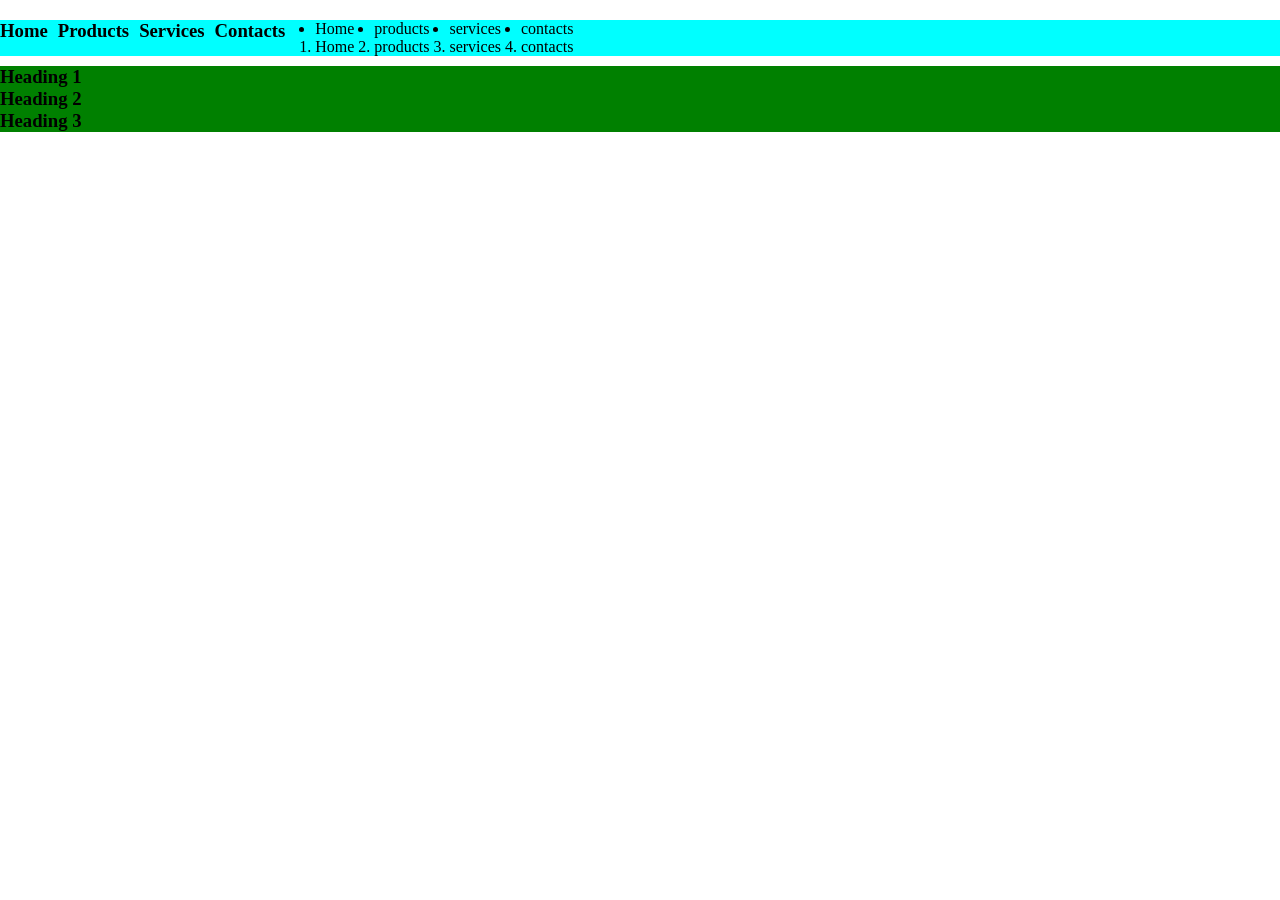
<file: index.html>
<!-- boilerplate -->
<!DOCTYPE html>
<html lang="en">

<head>
    <meta charset="UTF-8">
    <meta name="viewport" content="width=device-width, initial-scale=1.0">
    <meta name="og:title" content="HTML Page">
    <meta name="og:description" content="A simple HTML page with headings and a styled paragraph.">
    <meta name="keyword" content="abc,xyz">
    <title>Document</title>
    <link rel="stylesheet" href="index.css">
    <style>
        * {
            margin: 0;
            padding: 0;
        }
        .List-Style-class{

            
            display: flex;
            list-style:none;
            gap:20px;
        }
        #List-Style-Id{
             display: flex;
            list-style:none;
            gap:20px;
        }
        h1{
            font-size: 12px;
        }
    </style>
</head>

<body>
    <!-- sementic tags -->

    <div>
        <header style="background-color: aqua;margin:20px 0px 10px 0px;display:flex;gap:10px">
            <!-- <h3 style="margin-right:10px;">Heading 1</h3>
        <h3 style="margin-right:10px;">Heading 2</h3>
        <h3 style="margin-right:10px;">Heading 3</h3> -->

            <h3>Home</h3>
            <h3>Products</h3>
            <h3>Services</h3>
            <h3>Contacts</h3>
            <!-- <h3>Heading 2</h3>
        <h3>Heading 3</h3>
        <h3>Heading 1</h3>
        <h3>Heading 2</h3>
        <h3>Heading 3</h3> -->
            <div>
                 <div style="margin-left:20px;display:inline-size;align-items:start;gap:10px">
                <ul style="display: flex;gap: 20px;">
                    <li>Home</li>
                    <li>products</li>
                    <li>services</li>
                    <li>contacts</li>
                </ul>
                <ol style="display: flex;gap:20px">
                    <li>Home</li>
                    <li>products</li>
                    <li>services</li>
                    <li>contacts</li>
                </ol>
            </div>


        </header>
        <footer></footer>
        <section></section>
    </div>
    <div>
        <header style="background-color: green;">
            <h3>Heading 1</h3>
            <h3>Heading 2</h3>
            <h3>Heading 3</h3>
        </header>
        <section></section>
        <footer></footer>
    </div>
</body>

</html>
</file>
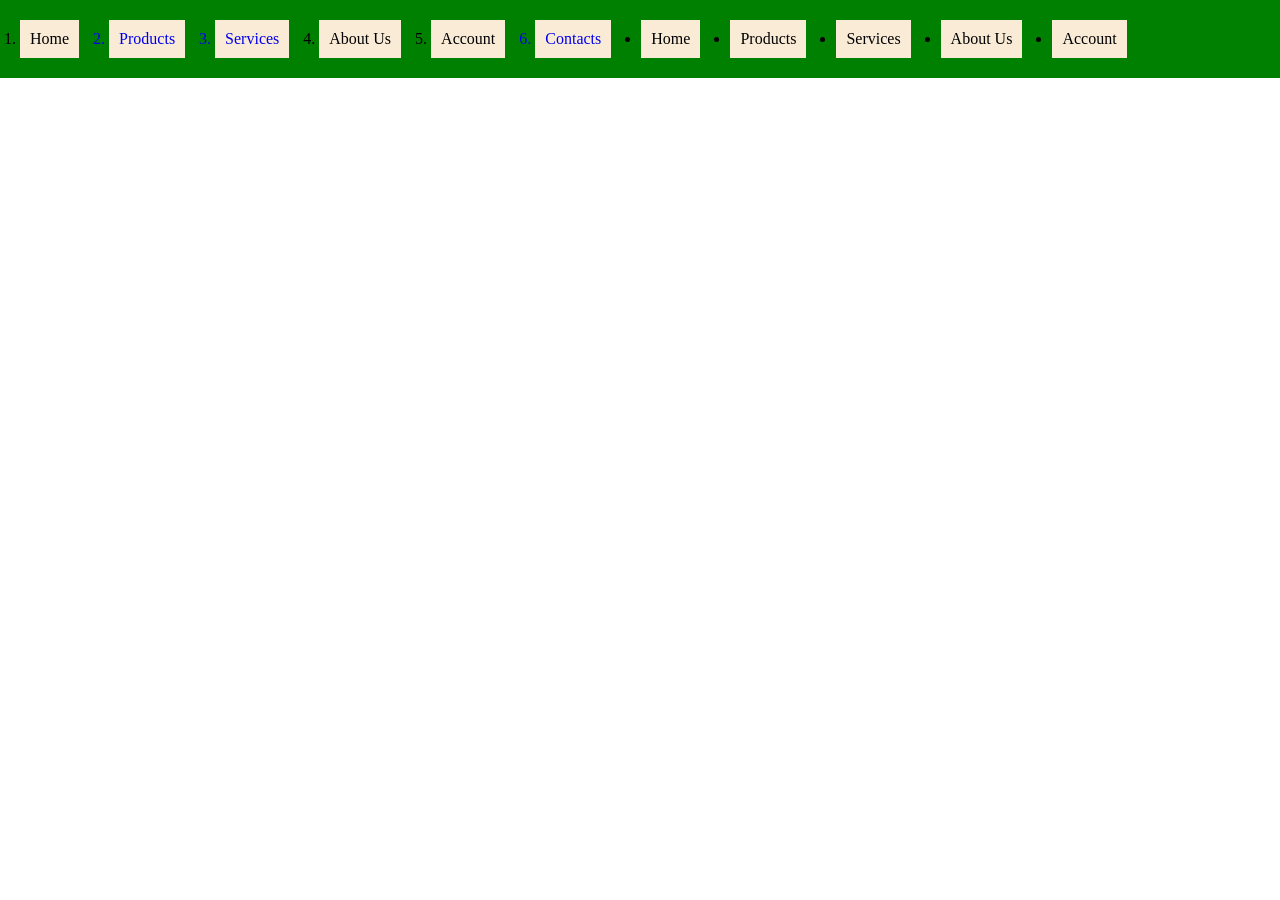
<file: Frontend/Basics/index.html>
<!DOCTYPE html>
<html lang="en">

<head>
  <!-- //These will display after post deployment. -->
  <meta charset="UTF-8">
  <meta name="viewport" content="width=device-width, initial-scale=1.0">
  <meta name="Meta Data" content="This is an web page">
  <meta name="Description" content="This page is about the heading tags...">
  <link rel="stylesheet" href="./index.css">

  <title>Front End</title>
  <style>

  </style>
</head>

<body>

  <!-- <div>
    <Header style="background-color: aqua; padding: 10px; font-family: 'Lucida Sans', 'Lucida Sans Regular', 'Lucida Grande', 'Lucida Sans Unicode', Geneva, Verdana, sans-serif;">

      <h3>Heading 1</h3>
      <h3>Heading 2</h3>
      <h3>Heading 3</h3>
      
    </Header>

    <Section></Section>
    <Footer></Footer>
   </div>

   <div>
    <header style="background-color: green; color: white; margin: 10px 0px 10px 0px; padding: 10px; display: flex; gap: 30px;">
      <h1>Heading 1</h1>
      <h1>Heading 2</h1>
      <h1>Heading 3</h1>
  


    </header>


   </div> -->

  <div>
    <header class="header-styles">

      <div class="elements-container">
        <ol class="list-styles">

          <li>Home</li>
          <a href="./products.html">
            <li>Products</li>
          </a>

          <a href="./services.html">
            <li>Services</li>
          </a>

          <li>About Us</li>
          <li>Account</li>
          <a href="./contacts.html" target="_blank">
            <li>Contacts</li>
          </a>


        </ol>

        <ul class="list-styles">

          <li>Home</li>
          <li>Products</li>
          <li>Services</li>
          <li>About Us</li>
          <li>Account</li>

        </ul>

      </div>


    </header>





  </div>



</body>

</html>
</file>
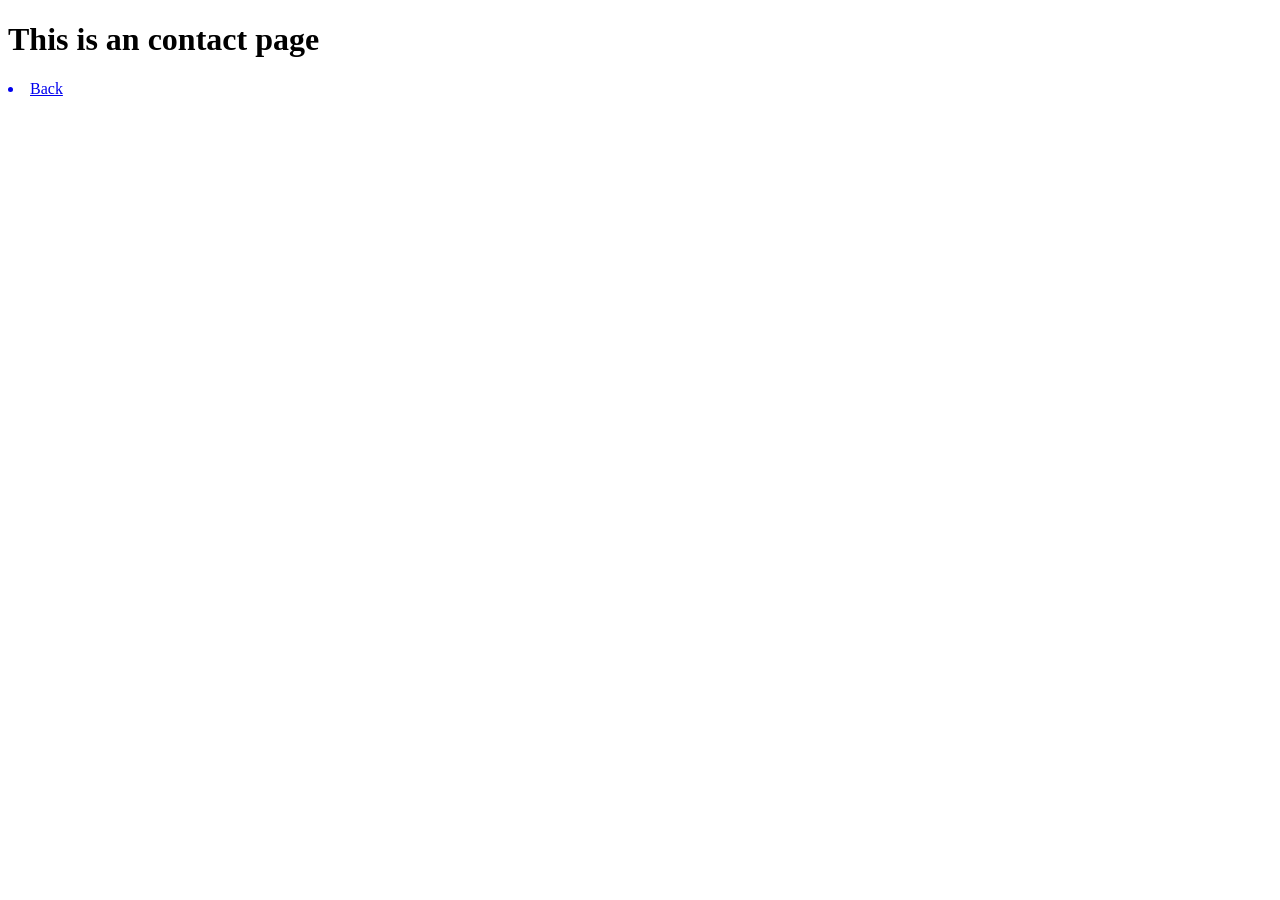
<file: Frontend/Basics/contacts.html>
<!DOCTYPE html>
<html lang="en">
<head>
  <meta charset="UTF-8">
  <meta name="viewport" content="width=device-width, initial-scale=1.0">
  <title>Contacts Page</title>
</head>
<body>

  <h1>This is an contact page</h1>
  <a href="./index.html"><li>Back</li></a>
  
</body>
</html>
</file>
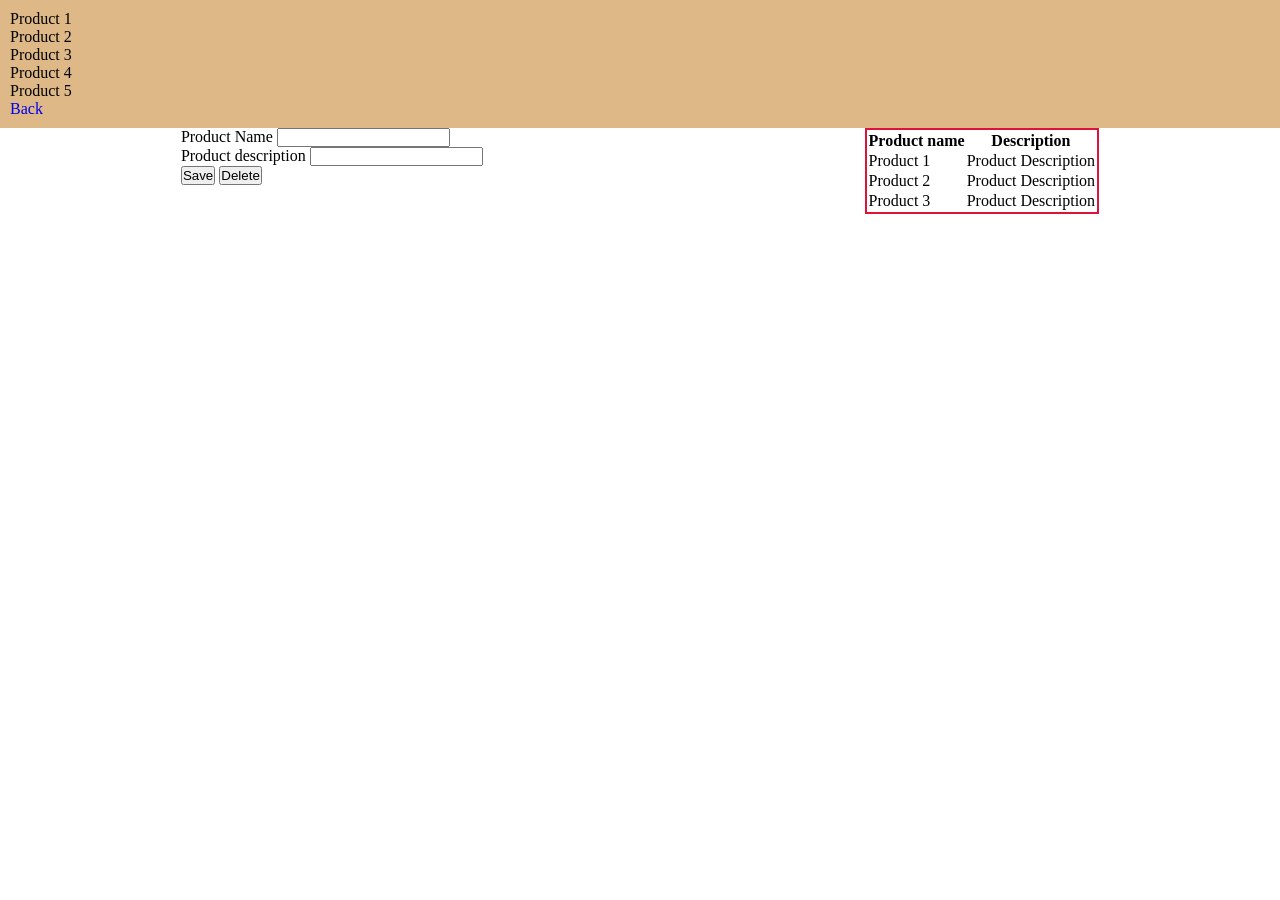
<file: Frontend/Basics/products.html>
<!DOCTYPE html>
<html lang="en">
<head>
  <meta charset="UTF-8">
  <meta name="viewport" content="width=device-width, initial-scale=1.0">
  <title>Products Page</title>
  <link rel="stylesheet" href="./index.css">
</head>
<body>

  <div class="products-container">
    <ul>
      <li>Product 1</li>
      <li>Product 2</li>
      <li>Product 3</li>
      <li>Product 4</li>
      <li>Product 5</li>
      <a href="./index.html"><li>Back</li></a>
      
    </ul>
  </div>
  <div style="display: flex;gap: 20px;align-items: flex-start;justify-content: space-around;">
    <form >
      <label>Product Name</label>
      <input type="text"/><br/>
      <label>Product description</label>
      <input type="text"/><br/>
      <input type="button" value="Save"/>
      <input type="button" value="Delete"/>
    </form>

    
            <table style="border: solid 2px crimson;">
                <thead >
                    <tr>
                        <th>Product name</th>
                        <th>Description</th>
                    </tr>
                </thead>
                <tbody >
                    <tr>
                        <td>Product 1</td>
                        <td>Product Description</td>
                    </tr>
                    <tr>
                        <td>Product 2</td>
                        <td>Product Description</td>
                    </tr>
                    <tr>
                        <td>Product 3</td>
                        <td>Product Description</td>
                    </tr>
                </tbody>
            </table>
  </div>
  
</body>
</html>
</file>
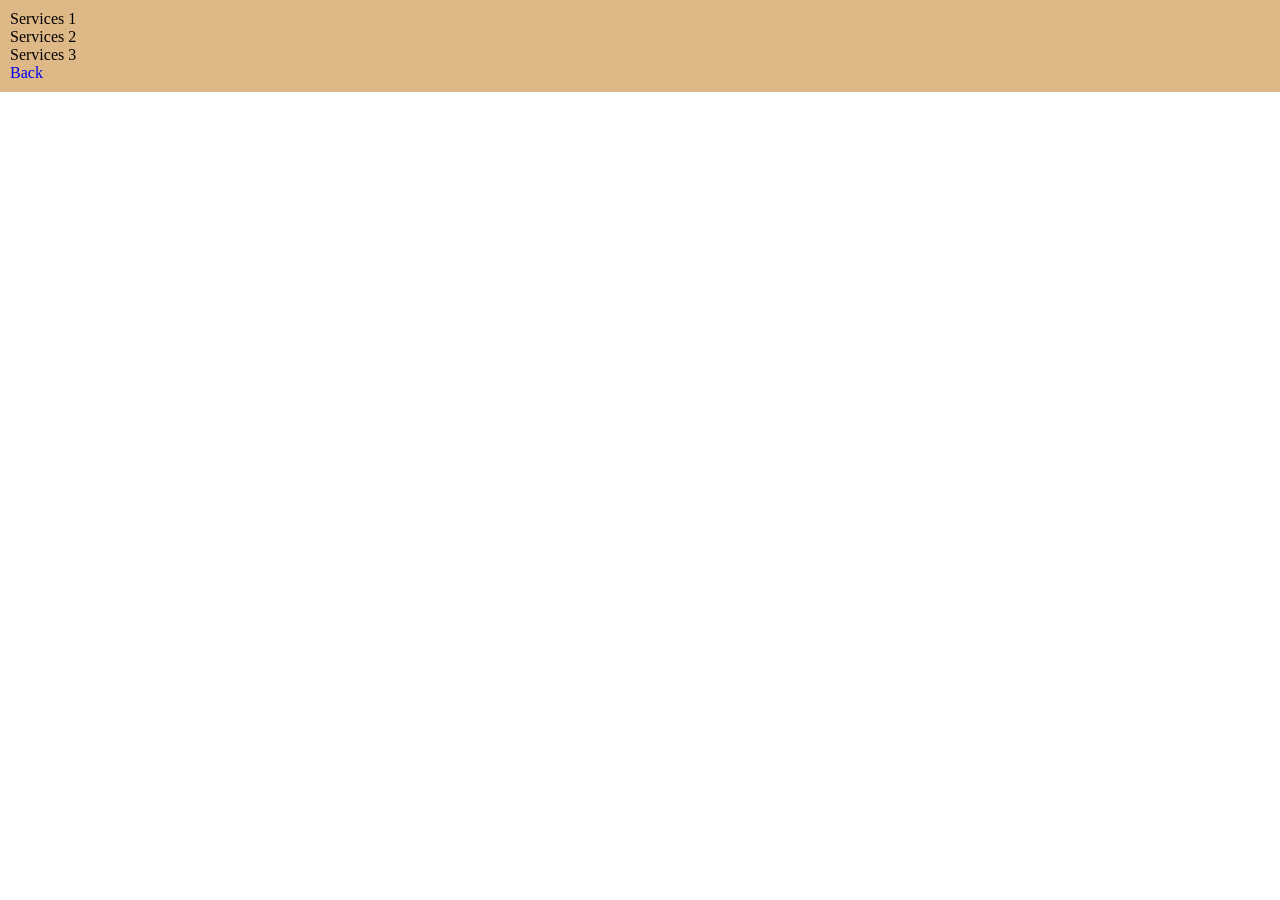
<file: Frontend/Basics/services.html>
<!DOCTYPE html>
<html lang="en">
<head>
  <meta charset="UTF-8">
  <meta name="viewport" content="width=device-width, initial-scale=1.0">
  <title>Our Services</title>
  <link rel="stylesheet" href="./index.css">
</head>
<body>

  <div class="services-container">
    <ul>
      <li>Services 1</li>
      <li>Services 2 </li>
      <li>Services 3</li>
      <a href="./index.html"><li>Back</li></a>
    </ul>

  </div>
  
</body>
</html>
</file>
<file: index.css>
* {
            margin: 0;
            padding: 0;
        }
        .List-Style-class{
            display: flex;
            list-style:none;
            gap:20px;
        }
        #List-Style-Id{
             display: flex;
            list-style:none;
            gap:20px;
        }
        h1{
            font-size: 12px;
        }
</file>
<file: Frontend/Basics/index.css>
* {
   margin: 0;
   padding: 0;

 }

 .header-styles {
   background-color: green;
   color: white;
   padding: 20px;

 }

 .elements-container {
   display: flex;
   gap: 20px;
   align-items: start;
 }

 .list-styles {
   color: black;
   display: flex;
   gap: 20px;
 }

 .list-styles li {
   margin-right: 10px;
   background-color: antiquewhite;
   padding: 10px;
 }
 a{
  text-decoration: none;
 }

 /* .ol-styles {
      background-color: antiquewhite;
      color: black;
      display: flex;
      gap: 20px;
    }

    .ul-styles {
      background-color: antiquewhite;
      color: black;
      display: flex;
      gap: 20px;

    } */

.products-container, 
.services-container{
  background-color: burlywood;
  color: black;
  padding: 10px;

}
</file>
